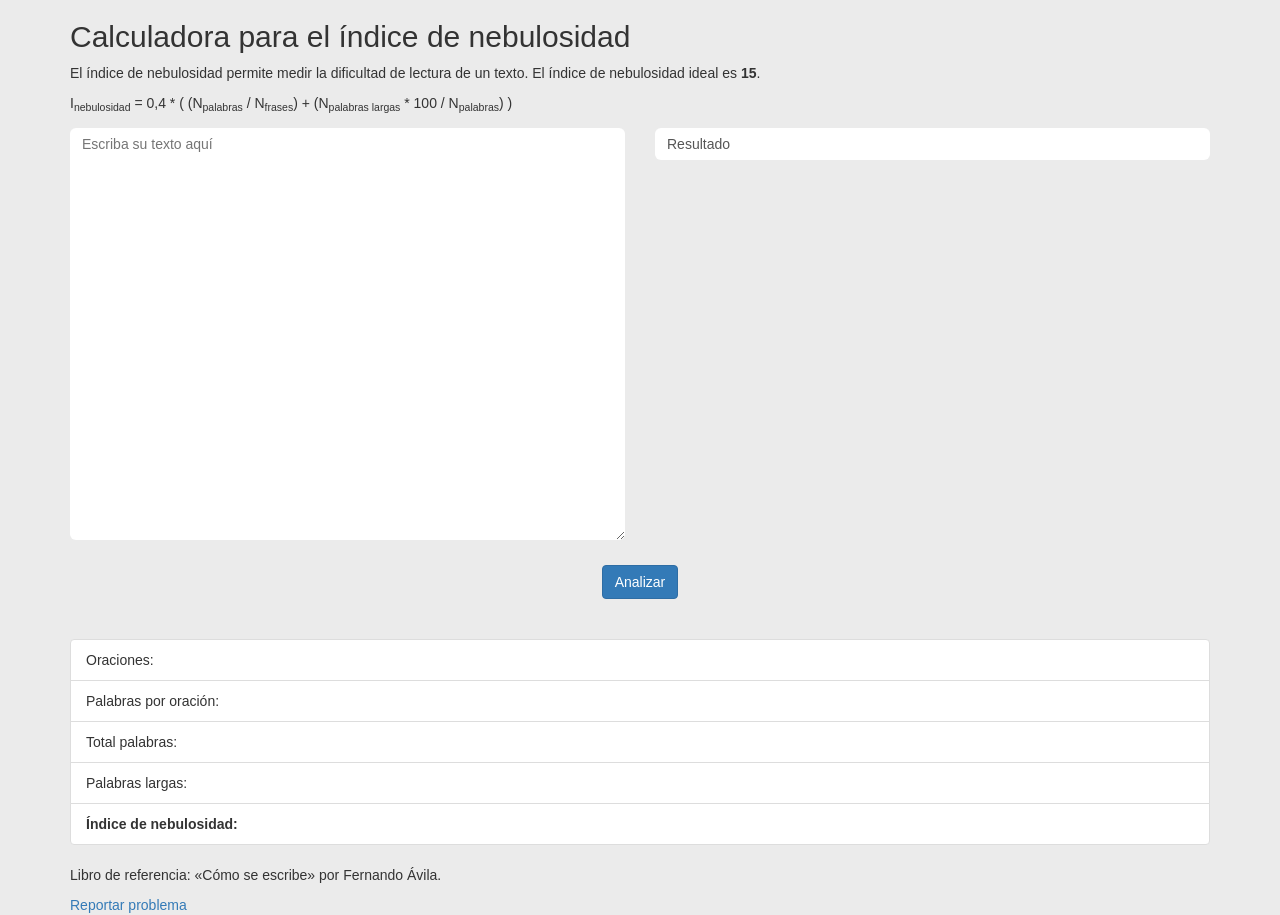
<file: severoladrillo/index.html>
<html>
    <head>
      <meta charset="UTF-8">

      <!-- Latest compiled and minified CSS -->
      <link rel="stylesheet" href="https://maxcdn.bootstrapcdn.com/bootstrap/3.3.7/css/bootstrap.min.css" integrity="sha384-BVYiiSIFeK1dGmJRAkycuHAHRg32OmUcww7on3RYdg4Va+PmSTsz/K68vbdEjh4u" crossorigin="anonymous">

      <script async defer src="https://buttons.github.io/buttons.js"></script>

      <link href="./style.css" rel="stylesheet" type="text/css">
    </head>
    <body>
        <div class="container">
            <h2>Calculadora para el índice de nebulosidad</h2>

            <p>
              El índice de nebulosidad permite medir la dificultad de lectura de un texto.
              El índice de nebulosidad ideal es <b>15</b>.
            </p>

            <p>I<sub>nebulosidad</sub> = 0,4 * ( (N<sub>palabras</sub> / N<sub>frases</sub>) + (N<sub>palabras largas</sub> * 100 / N<sub>palabras</sub>) )</p>

            <div class="row">
                <div class="col-sm-6">
                    <textarea id="lacarreta" rows="20" placeholder="Escriba su texto aquí"></textarea>
                </div>
                <div class="col-sm-6">
                    <div id="subrayado">Resultado</div>
                </div>
            </div><!-- /.row -->

            <br/>
            <div class="text-center">
                <button class="btn btn-primary" onclick="measure_nebulosity()">
                    Analizar
                </button>
            </div>
            <br/>
            <br/>
            <ul class="list-group">
              <li class="list-group-item">
                <span class="badge" id="oraciones"></span>
                Oraciones:
              </li>
              <li class="list-group-item">
                <span class="badge" id="pal_por_orac"></span>
                Palabras por oración:
              </li>
              <li class="list-group-item">
                <span class="badge" id="palabras"></span>
                Total palabras:
              </li>
              <li class="list-group-item">
                <span class="badge" id="largas"></span>
                Palabras largas:
              </li>
              <li class="list-group-item">
                <span class="badge badge-info" id="indice"></span>
                <b>Índice de nebulosidad:</b>
              </li>
            </ul>

            <p>
              Libro de referencia: «Cómo se escribe» por Fernando Ávila.
            </p>

            <a class="github-button" href="https://github.com/jerojasro/severoladrillo/issues" data-icon="octicon-issue-opened" data-size="large" aria-label="Issue jerojasro/severoladrillo on GitHub">Reportar problema</a>

        </div><!-- /.container -->
        <script src="./carreta.js"></script>
    </body>
</html>
</file>
<file: severoladrillo/style.css>
body {
    background: #ebebeb;
}

textarea, #subrayado {
    margin: 5px 0px;
    border-radius: 6px;
    background: #fff;
    border: none;
    width: 100%;
    padding: 6px 12px;
    font-size: 14px;
    display: block;
    color: #555;
}

.longword {
    color: #fff;
    background: #b94a48;
    padding: 0 2px;
}

.badge-info {
  background-color: #3a87ad;
}
.badge-info:hover {
  background-color: #2d6987;
}
</file>
